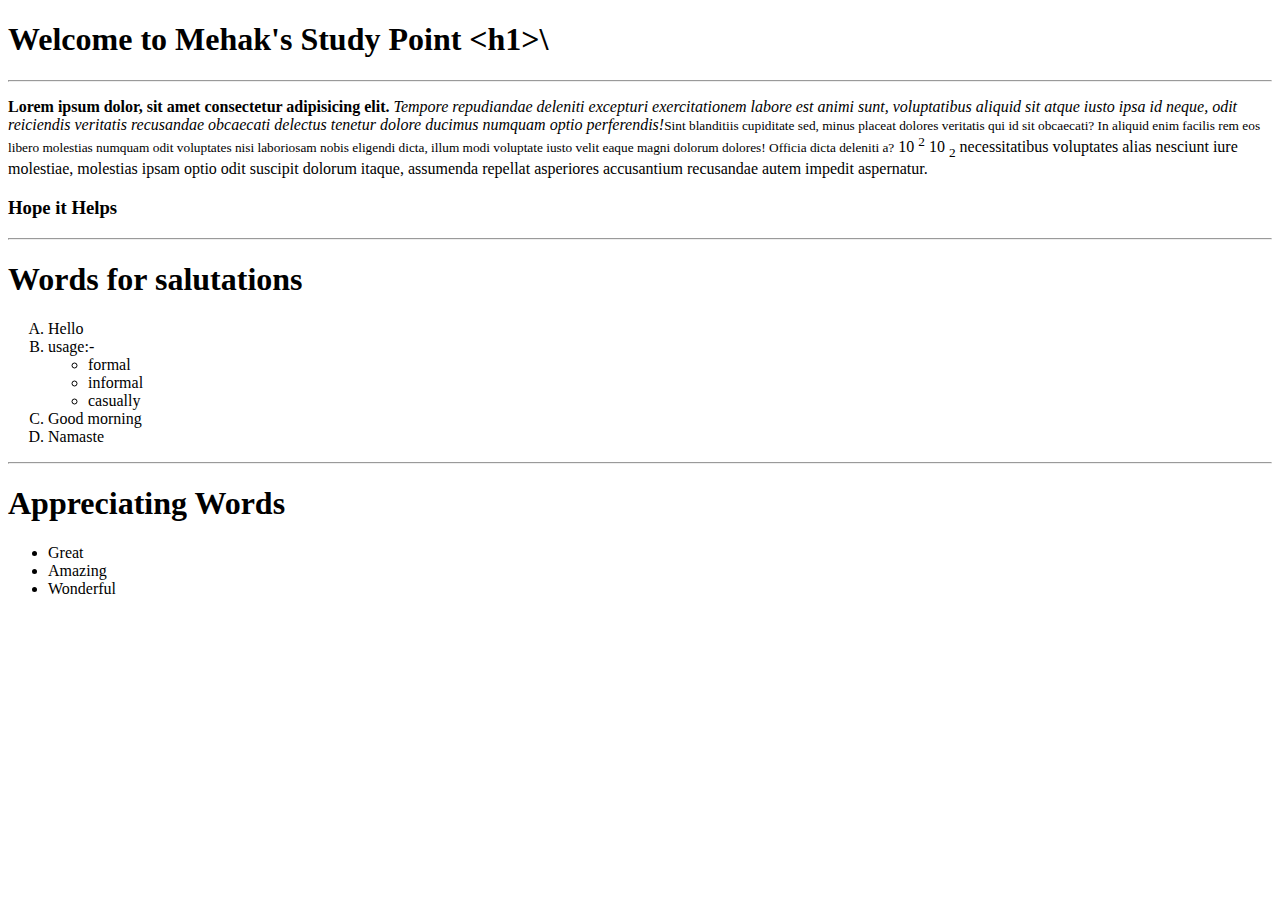
<file: index.html>
<!DOCTYPE html>
<html lang="en">
<head>
  <meta charset="UTF-8">
  <meta http-equiv="X-UA-Compatible" content="IE=edge">
  <meta name="viewport" content="width=device-width, initial-scale=1.0">
  <title>HELLO</title>
</head>
<body>
  <h1>Welcome to Mehak's Study Point &lt;h1&gt;&bsol;</h1>
  <!--<h2>This is a formal workspace</h2>-->
  <hr>
  <p><B>Lorem ipsum dolor, sit amet consectetur adipisicing elit.</B> <i>Tempore repudiandae deleniti excepturi exercitationem labore est animi sunt, voluptatibus aliquid sit atque iusto ipsa id neque, odit reiciendis veritatis recusandae obcaecati delectus tenetur dolore ducimus numquam optio perferendis!</i><small>Sint blanditiis cupiditate sed, minus placeat dolores veritatis qui id sit obcaecati? In aliquid enim facilis rem eos libero molestias numquam odit voluptates nisi laboriosam nobis eligendi dicta, illum modi voluptate iusto velit eaque magni dolorum dolores! Officia dicta deleniti a?</small> 10 <sup>2</sup> 10 <sub>2</sub> necessitatibus voluptates alias nesciunt iure molestiae, molestias ipsam optio odit suscipit dolorum itaque, assumenda repellat asperiores accusantium recusandae autem impedit aspernatur.</p>
  <h3>Hope it Helps</h3>
</body>
<hr>
<h1>Words for salutations</h1>
<ol type = "A">
  <li>Hello</li>
  <li>usage:-</li>
    <ul>
      <li>formal</li>
      <li>informal</li>
      <li>casually</li>
    </ul>
  <li>Good morning</li>
  <li>Namaste</li>
</ol>
<hr>
<h1>Appreciating Words</h1>
<ul>
  <li>Great</li>
  <li>Amazing</li>
  <li>Wonderful</li>
</ul>
</html>
</file>
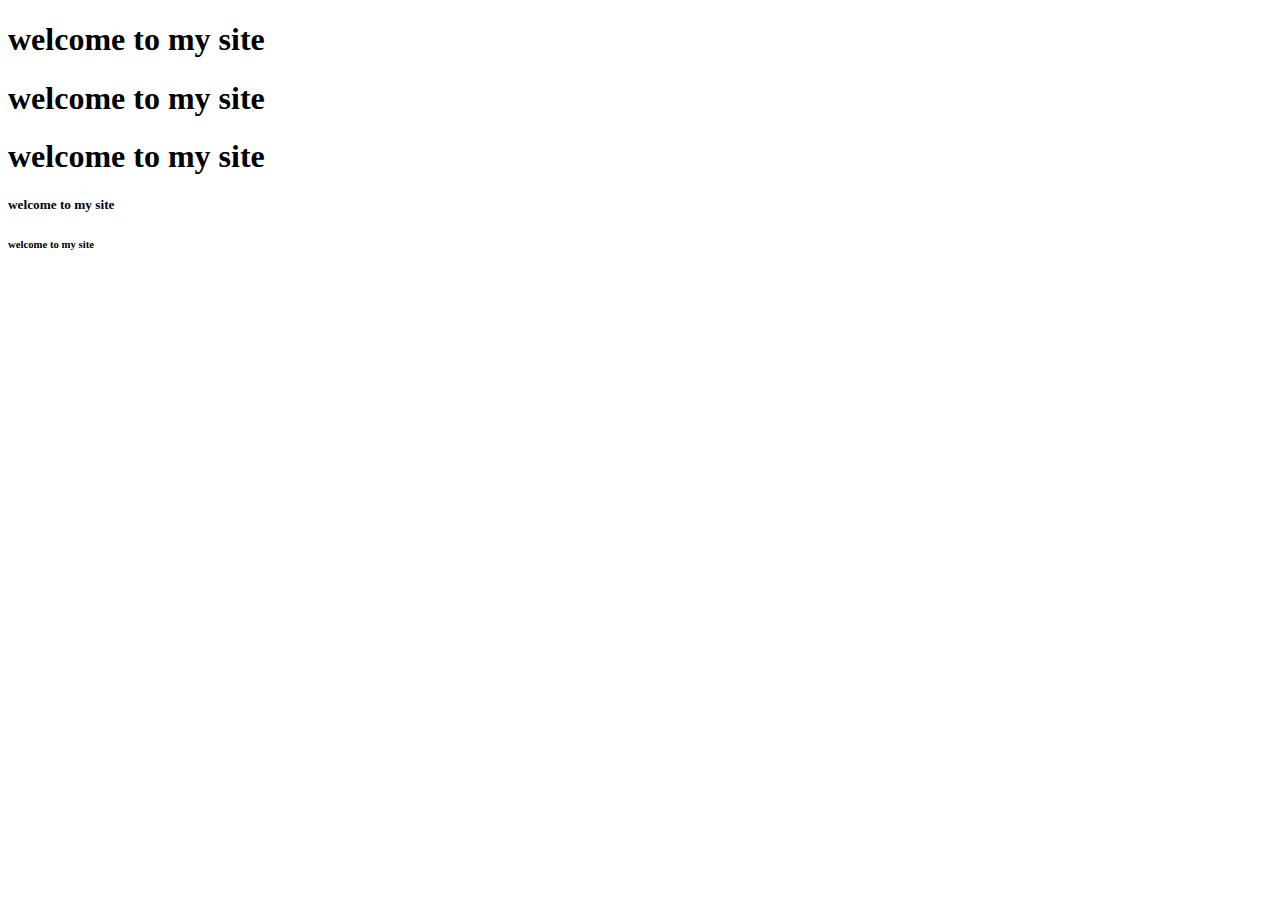
<file: neww.html>
<!DOCTYPE html>
<html lang="en">

<head>
    <meta charset="UTF-8">
    <meta http-equiv="X-UA-Compatible" content="IE=edge">
    <meta name="viewport" content="width=device-width, initial-scale=1.0">
    <title>TRES</title>
</head>

<body>
    <h1>welcome to my site</h1>
    <h1>welcome to my site</h1>
    <h1>welcome to my site</h1>
    <h5>welcome to my site</h5>
    <h6>welcome to my site</h6>

</body>

</html>
</file>
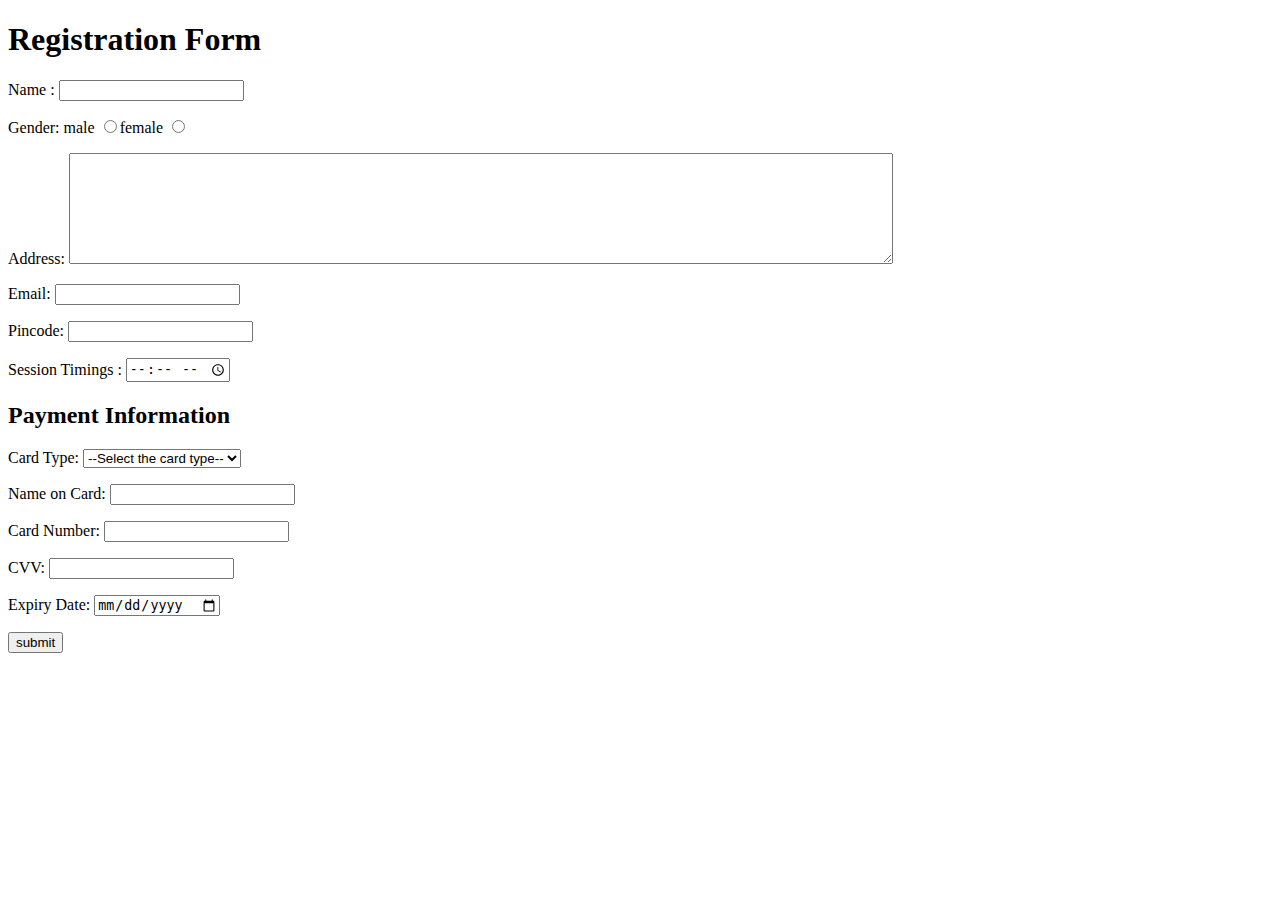
<file: Registration form.html>
<!DOCTYPE html>
<html lang="en">
<head>
    <meta charset="UTF-8">
    <meta http-equiv="X-UA-Compatible" content="IE=edge">
    <meta name="viewport" content="width=device-width, initial-scale=1.0">
    <title>Registration Form</title>
</head>
<body>
    <form action = "">
        <h1>Registration Form</h1>
        <p>Name : <input type="text" name="name"></p>
        <p>
            Gender: male <input type="radio" name="male" id="male">female <input type="radio" name="female" id="female">
        </p>
        <p>
            Address: <textarea name="address"
            id="address"
            cols="100"
            rows="7"></textarea>
        </p>
        <p>Email: <input type="Email" name="email" id="email"></p>
        <p>Pincode: <input type="number" name="Pincode" od="Pincode"></p>
        <p>Session Timings : <input type="time" name="Session_Timings" id="Session_Timings"></p>
        <h2>Payment Information</h2>
        <p>Card Type:
            <select name="card_type" id="card_type">
                <option value="">--Select the card type--</option>
                <option value="Visa">Visa</option>
                <option value="Master Card">Master_Card</option>
                <option value="Rupay">Rupay</option>
            </select>
        </p>
        <p>Name on Card: <input type="text" name="name_on_card" id="name_on_card"></p>
        <p>Card Number: <input type="number"name="Card_Number"id="Card_Number"> </p>
        <p>CVV: <input type="number"name="CVV"id="CVV"> </p>
        <P>Expiry Date: <input type="date" name ="Expiry_Date" id="Expiry_Date"></P>
        <input type="submit" value="submit">

    </form>
</body>
</html>
</file>
